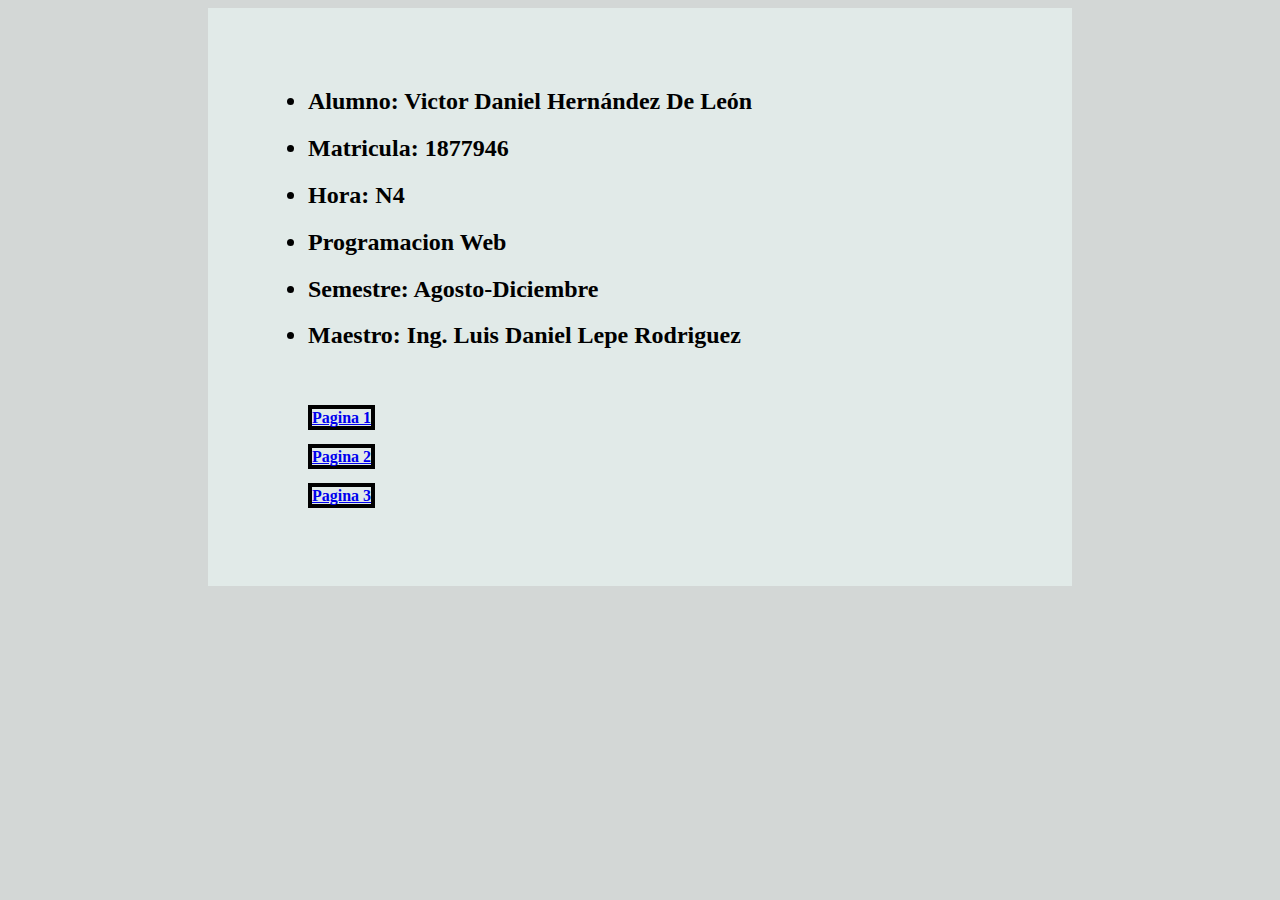
<file: index.html>
<!DOCTYPE html>
<html lang="en">
<head>
    <meta charset="UTF-8">
    <meta http-equiv="X-UA-Compatible" content="IE=edge">
    <meta name="viewport" content="width=device-width, initial-scale=1.0">
    <title>Index</title>
    <link rel="stylesheet" type="text/css" href="css/index.css">


</head>
<body>
    <div id="texto">
        <ul>
        <h2><li>Alumno: Victor Daniel Hernández De León</li></h2>
        <h2><li>Matricula: 1877946</li></h2>
        <h2><li>Hora: N4</li></h2>
        <h2><li>Programacion Web</li></h2>
        <h2><li>Semestre: Agosto-Diciembre</li></h2>
        <h2><li>Maestro: Ing. Luis Daniel Lepe Rodriguez</li></h2>
        <br>
        <a href="pagina1.html"><h4><span style="border-image:initial;border:4px solid black;">Pagina 1</span></h4></a> <a href="pagina2.html"><h4><span style="border-image:initial;border:4px solid black;">Pagina 2</span></h4></a> <a href="pagina3.html"><h4><span style="border-image:initial;border:4px solid black;">Pagina 3</span></h4></a>
        </ul>
        </div>
    
</body>
</html>
</file>
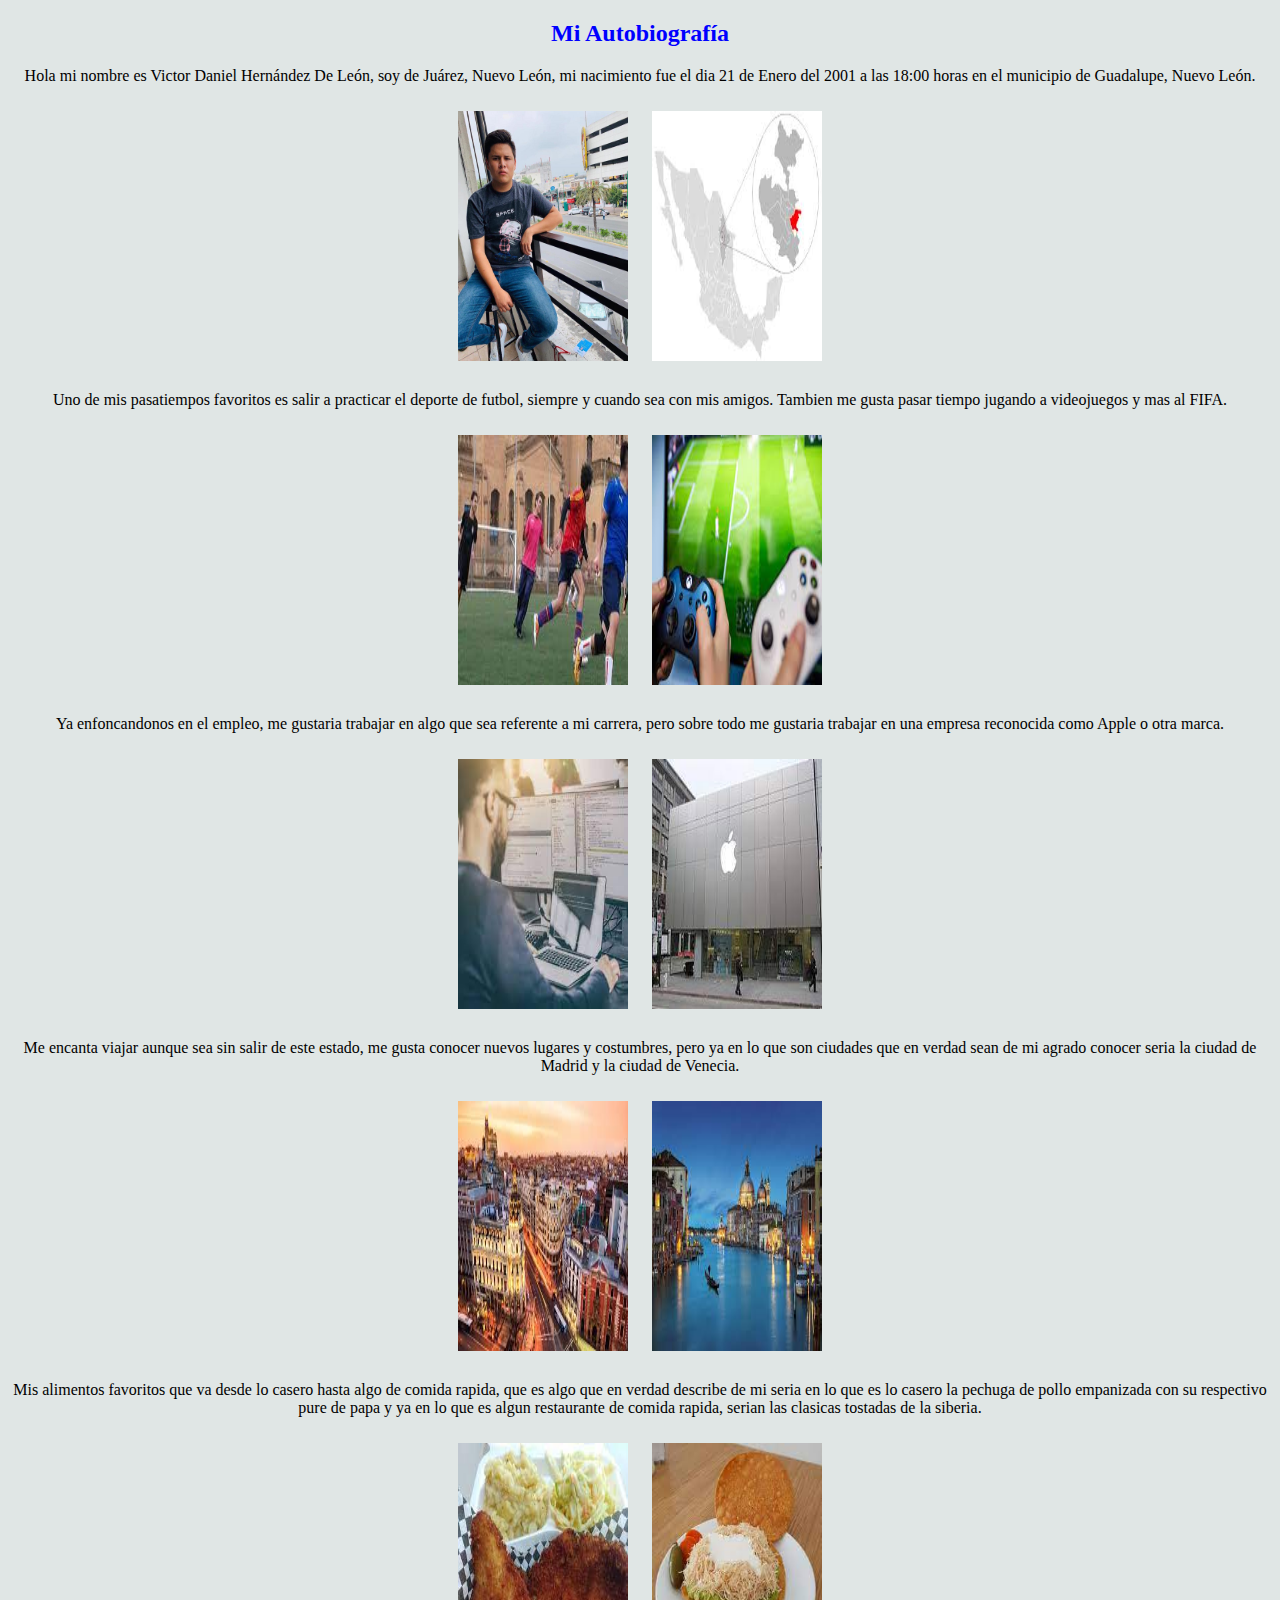
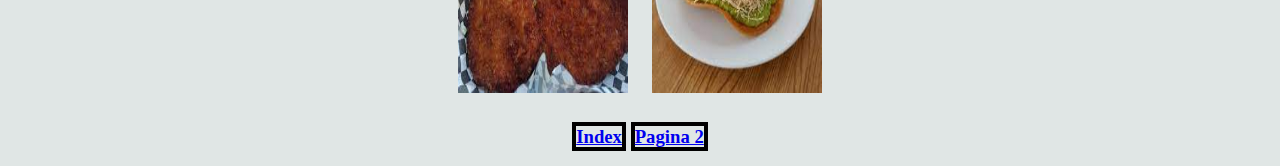
<file: pagina1.html>
<!DOCTYPE html>
<html lang="en">
<head>
    <meta charset="UTF-8">
    <meta http-equiv="X-UA-Compatible" content="IE=edge">
    <meta name="viewport" content="width=device-width, initial-scale=1.0">
    <title>Pagina 1</title>

    <link rel="stylesheet" type="text/css" href="css/pagina1.css">
</head>
<body>
    <h2>Mi Autobiografía</h2>
<p>Hola mi nombre es Victor Daniel Hernández De León, soy de Juárez, Nuevo León, mi nacimiento fue el dia 21 de Enero del 2001 a las 18:00 horas en el municipio de Guadalupe, Nuevo León.</p>
<img src="imagenes/danielyo.jpeg">
<img src="imagenes/juarez.jpg">
<p>Uno de mis pasatiempos favoritos es salir a practicar el deporte de futbol, siempre y cuando sea con mis amigos.
Tambien me gusta pasar tiempo jugando a videojuegos y mas al FIFA.</p>
<img src="imagenes/futbolamigos.jpg">
<img src="imagenes/jugarfifa.jpg">
<p>Ya enfoncandonos en el empleo, me gustaria trabajar en algo que sea referente a mi carrera, pero sobre todo me gustaria trabajar en una empresa reconocida como Apple o otra marca.</p>
<img src="imagenes/trabajosistemas.jpg">
<img src="imagenes/apple.jpg">
<p>Me encanta viajar aunque sea sin salir de este estado, me gusta conocer nuevos lugares y costumbres, pero ya en lo que son ciudades que en verdad sean de
mi agrado conocer seria la ciudad de Madrid y la ciudad de Venecia.</p>
<img src="imagenes/madrid.jpg">
<img src="imagenes/venecia.jpg">
<p>Mis alimentos favoritos que va desde lo casero hasta algo de comida rapida, que es algo que en verdad describe de mi seria en lo que es lo casero la pechuga de pollo empanizada con su respectivo 
pure de papa y ya en lo que es algun restaurante de comida rapida, serian las clasicas tostadas de la siberia.</p>
<img src="imagenes/pollo.jpg">
<img src="imagenes/siberia.jpg">
<a href="index.html"><h3><span style="border-image:initial;border:4px solid black;">Index</span></a> <a href="pagina2.html"><span style="border-image:initial;border:4px solid black;">Pagina 2</span></h3></a>
</body>
</html>
</file>
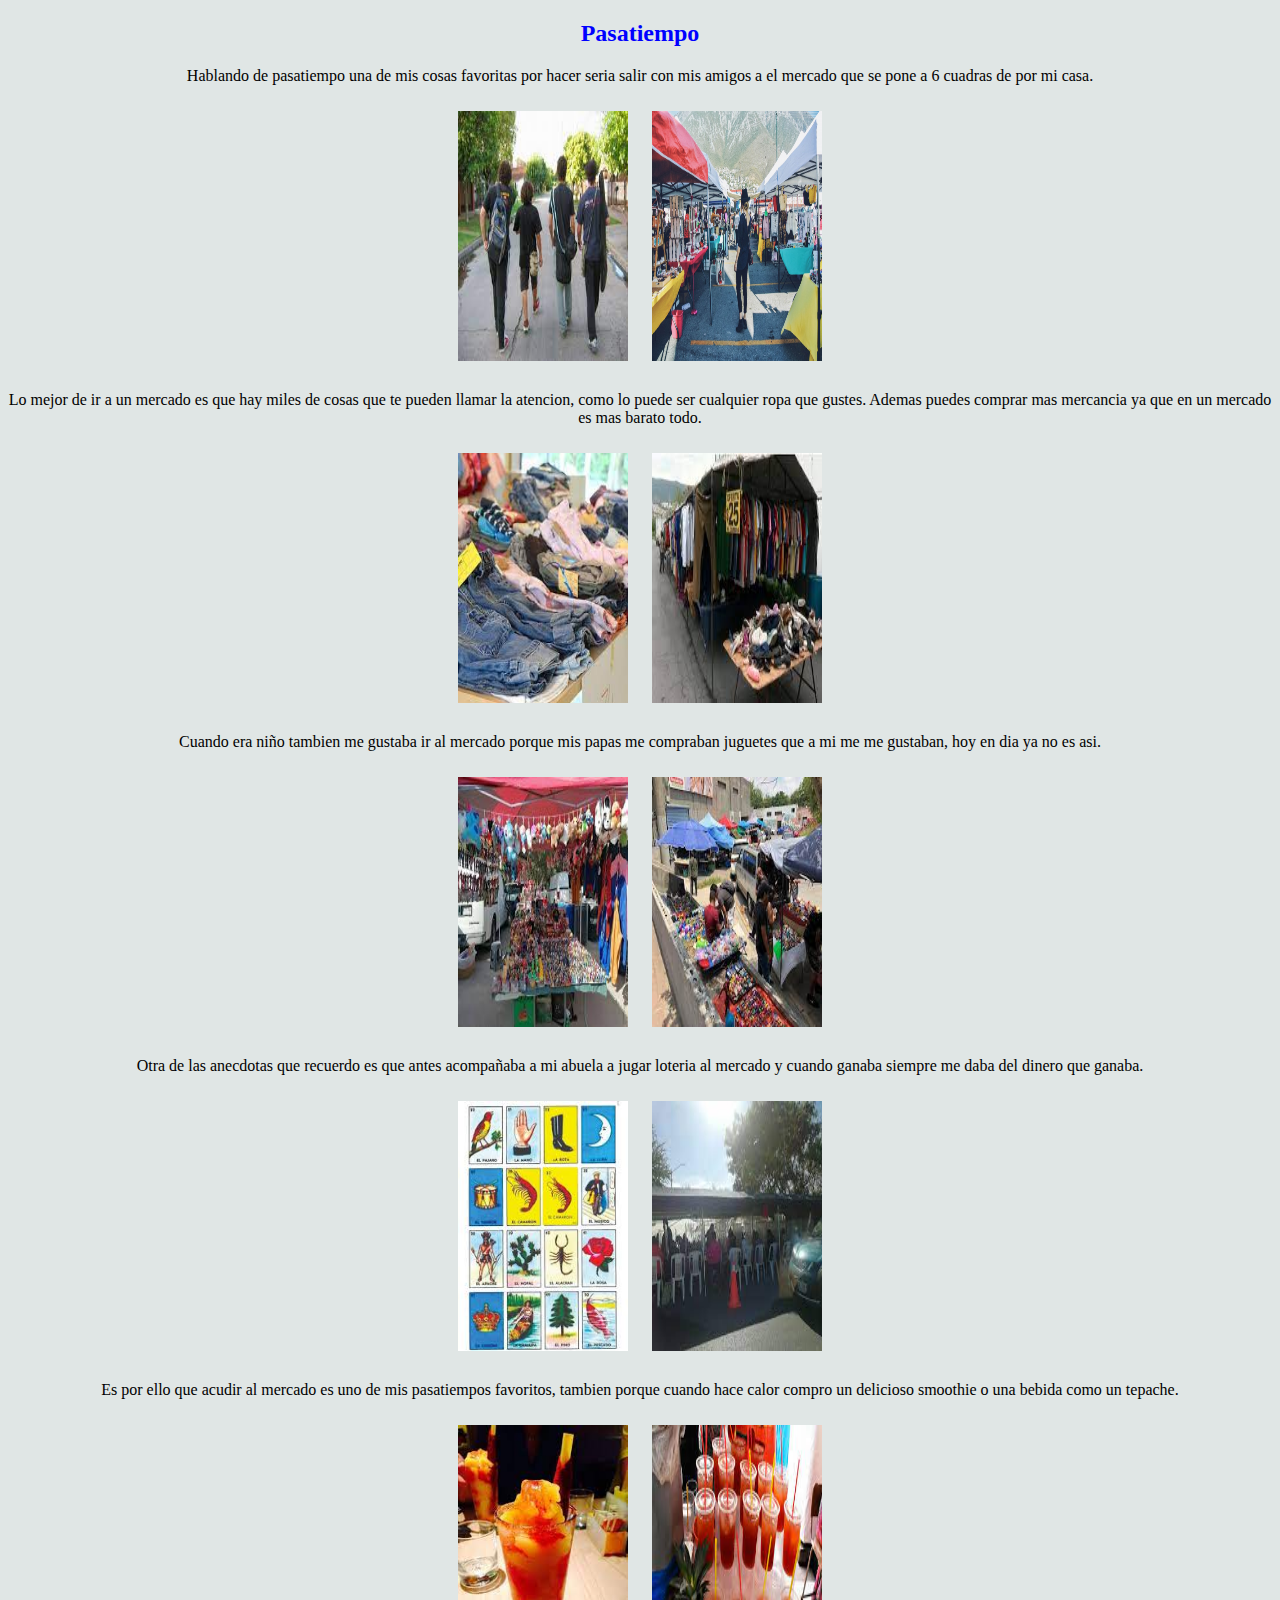
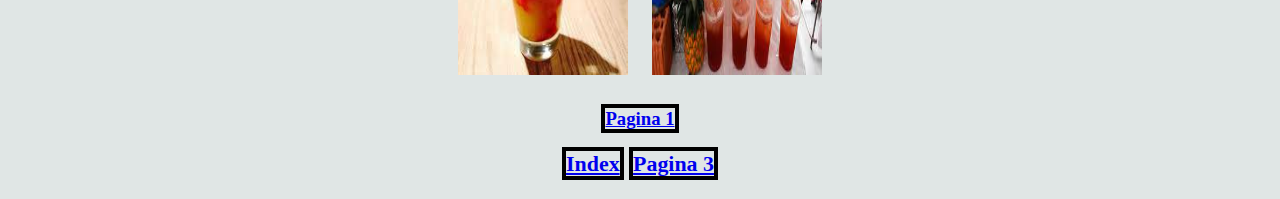
<file: pagina2.html>
<!DOCTYPE html>
<html lang="en">
<head>
    <meta charset="UTF-8">
    <meta http-equiv="X-UA-Compatible" content="IE=edge">
    <meta name="viewport" content="width=device-width, initial-scale=1.0">
    <title>Pagina 2</title>
    <link rel="stylesheet" type="text/css" href="css/pagina1.css">
</head>
<body>
    <h2>Pasatiempo</h2>
<p>Hablando de pasatiempo una de mis cosas favoritas por hacer seria salir con mis amigos a el mercado que se pone a 6 cuadras de por mi casa.
</p>
<img src="imagenes/saliramigos.jpg">
<img src="imagenes/mercado.jpg">
<p>Lo mejor de ir a un mercado es que hay miles de cosas que te pueden llamar la atencion, como lo puede ser cualquier ropa que gustes. 
Ademas puedes comprar mas mercancia ya que en un mercado es mas barato todo.</p>
<img src="imagenes/ropa.jpg">
<img src="imagenes/barato.jpg">
<p>Cuando era niño tambien me gustaba ir al mercado porque mis papas me compraban juguetes que a mi me 
me gustaban, hoy en dia ya no es asi.</p>
<img src="imagenes/juguetes.jpg">
<img src="imagenes/juguetes2.jpg">
<p>Otra de las anecdotas que recuerdo es que antes acompañaba a mi abuela a jugar loteria al mercado y cuando ganaba 
siempre me daba del dinero que ganaba.</p>
<img src="imagenes/loteria.jpg">
<img src="imagenes/loteria2.jpg">
<p>Es por ello que acudir al mercado es uno de mis pasatiempos favoritos, tambien porque cuando hace calor
compro un delicioso smoothie o una bebida como un tepache.</p>
<img src="imagenes/smoothie.jpg">
<img src="imagenes/tepache.jpg">

<a href="pagina1.html"><h3><span style="border-image:initial;border:4px solid black;">Pagina 1</span></a> <a href="index.html"><h3><span style="border-image:initial;border:4px solid black;">Index</span></a> <a href="pagina3.html"><span style="border-image:initial;border:4px solid black;">Pagina 3</span></h3></a>
</body>
</html>
</file>
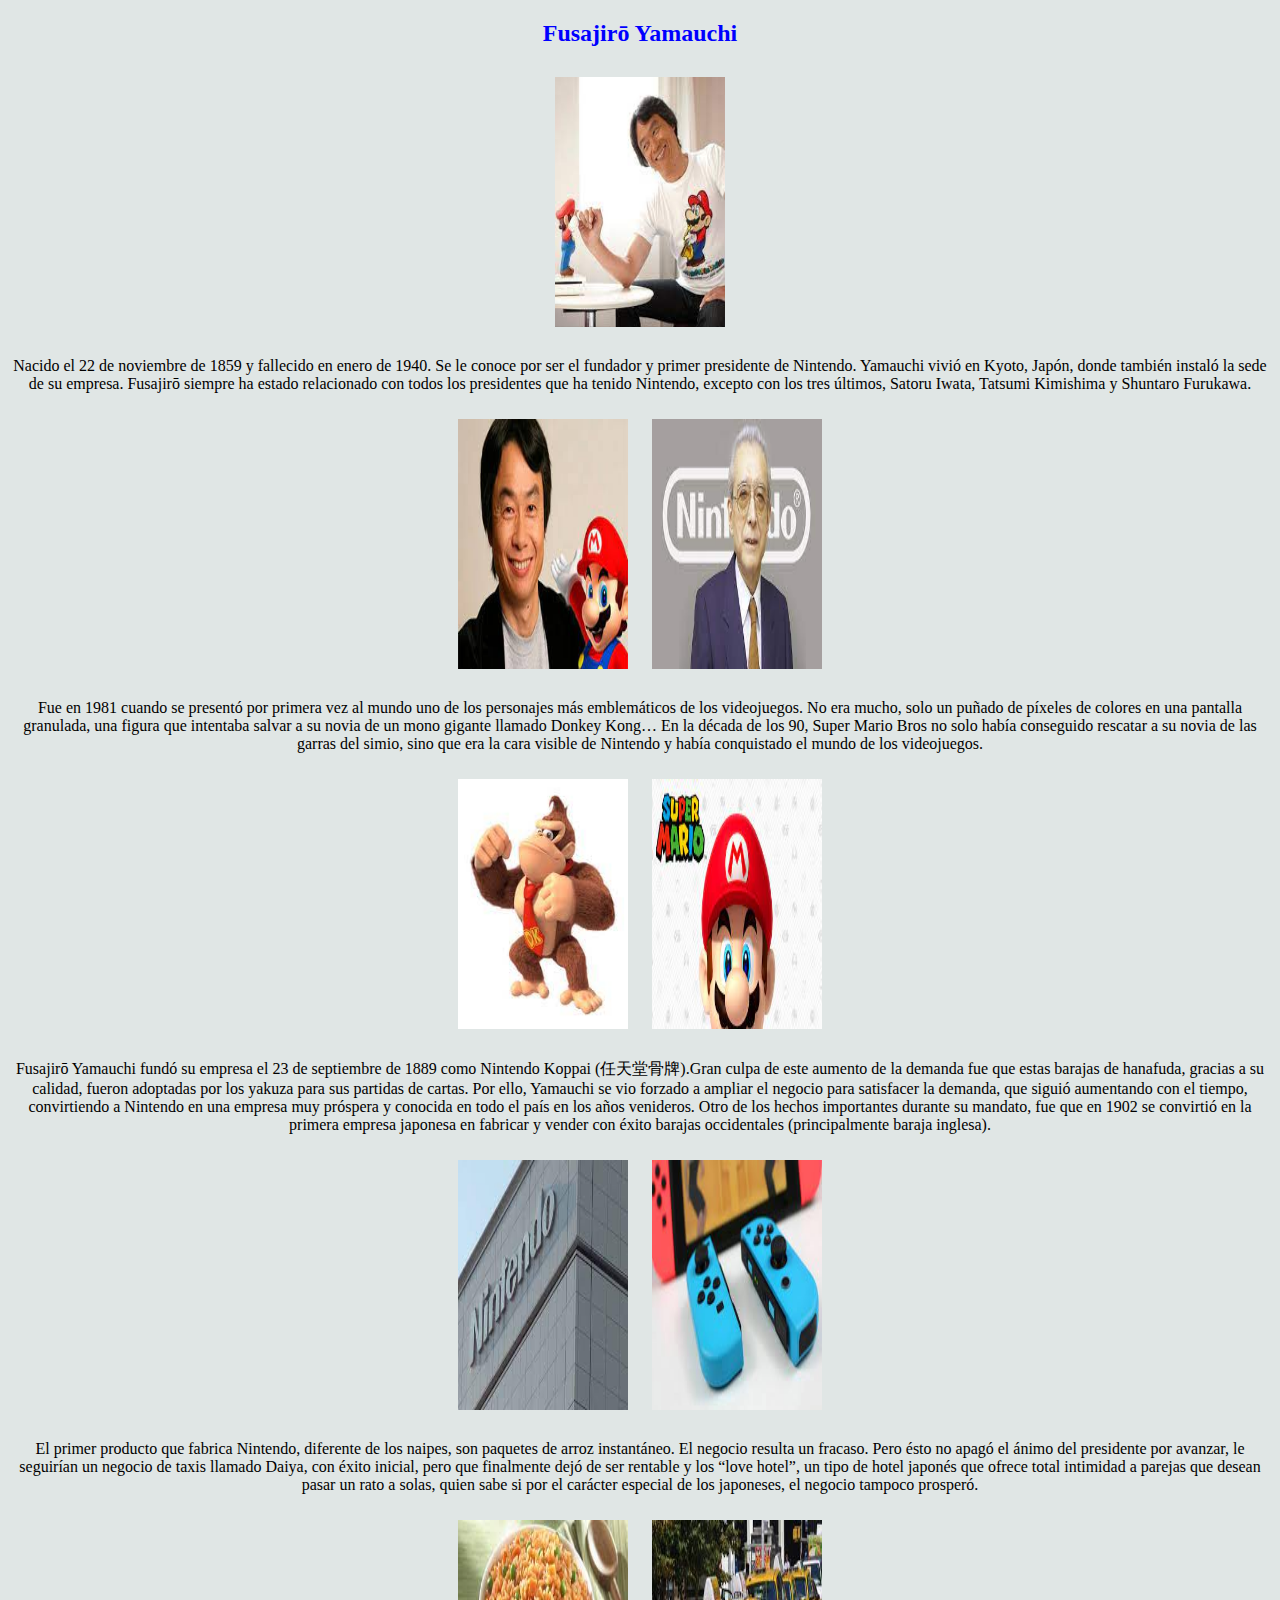
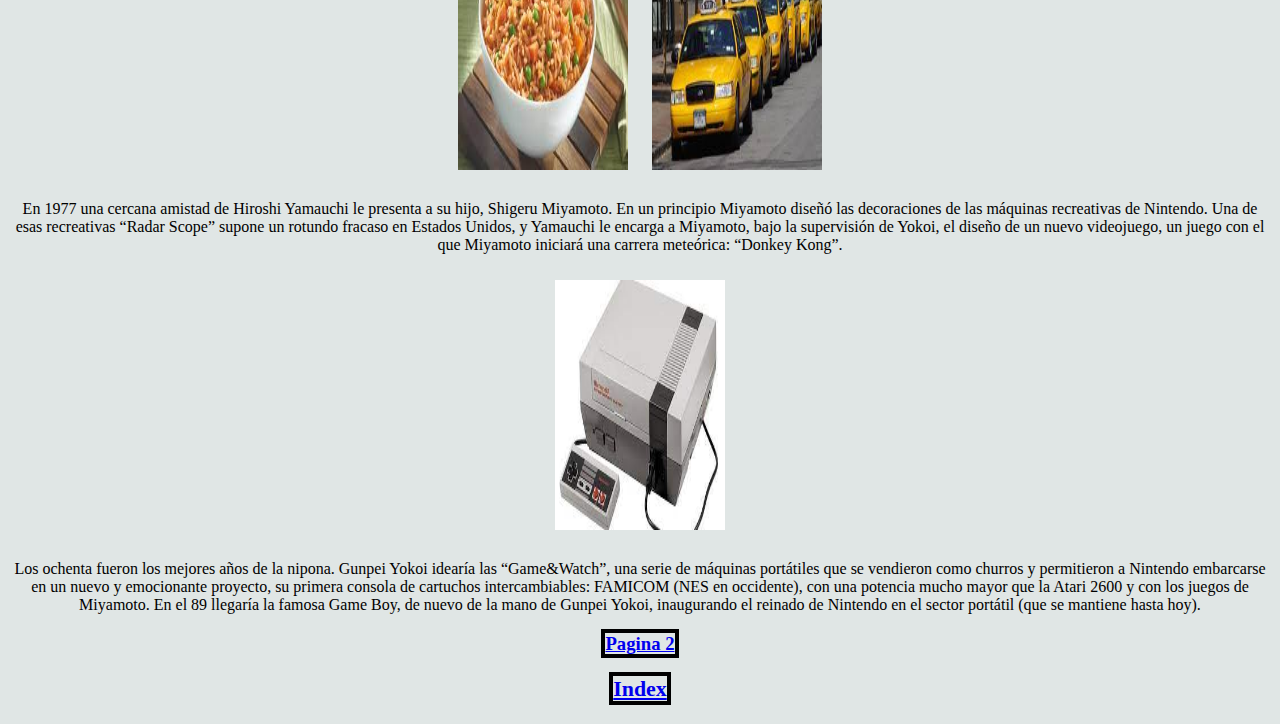
<file: pagina3.html>
<!DOCTYPE html>
<html lang="en">
<head>
    <meta charset="UTF-8">
    <meta http-equiv="X-UA-Compatible" content="IE=edge">
    <meta name="viewport" content="width=device-width, initial-scale=1.0">
    <title>Pagina 3</title>
    <link rel="stylesheet" type="text/css" href="css/pagina1.css">
</head>
<body>
    <h2>Fusajirō Yamauchi</h2>
<img src="imagenes/creador.jpg">
<p>Nacido el 22 de noviembre de 1859 y fallecido en enero de 1940. Se le conoce por ser el fundador y primer presidente de Nintendo.
Yamauchi vivió en Kyoto, Japón, donde también instaló la sede de su empresa. Fusajirō siempre ha estado relacionado con todos los presidentes que ha tenido Nintendo, excepto con los tres últimos, Satoru Iwata, Tatsumi Kimishima y Shuntaro Furukawa.</p>
<img src="imagenes/creador2.jpg">
<img src="imagenes/creador3.jpg">
<p>Fue en 1981 cuando se presentó por primera vez al mundo uno de los personajes más emblemáticos de los videojuegos. No era mucho, solo un puñado de píxeles de colores en una pantalla granulada, una figura que intentaba salvar a su novia de un mono gigante llamado Donkey Kong… En la década de los 90, Super Mario Bros no solo había conseguido rescatar a su novia de las garras del simio, sino que era la cara visible de Nintendo y había conquistado el mundo de los videojuegos.</p>
<img src="imagenes/donkey.jpg">
<img src="imagenes/mario.jpg">
<p>Fusajirō Yamauchi fundó su empresa el 23 de septiembre de 1889 como Nintendo Koppai (任天堂骨牌).Gran culpa de este aumento de la demanda fue que estas barajas de hanafuda, gracias a su calidad, fueron adoptadas por los yakuza para sus partidas de cartas. Por ello, Yamauchi se vio forzado a ampliar el negocio para satisfacer la demanda, que siguió aumentando con el tiempo, convirtiendo a Nintendo en una empresa muy próspera y conocida en todo el país en los años venideros.
Otro de los hechos importantes durante su mandato, fue que en 1902 se convirtió en la primera empresa japonesa en fabricar y vender con éxito barajas occidentales (principalmente baraja inglesa).</p>
<img src="imagenes/nintendo.jpg">
<img src="imagenes/demanda.jpg">
<p>El primer producto que fabrica Nintendo, diferente de los naipes, son paquetes de arroz instantáneo. El negocio resulta un fracaso. Pero ésto no apagó el ánimo del presidente por avanzar, le seguirían un negocio de taxis llamado Daiya, con éxito inicial, pero que finalmente dejó de ser rentable y los “love hotel”, un tipo de hotel japonés que ofrece total intimidad a parejas que desean pasar un rato a solas, quien sabe si por el carácter especial de los japoneses, el negocio tampoco prosperó.</p>
<img src="imagenes/arroz.jpg">
<img src="imagenes/taxis.jpg">
<p>En 1977 una cercana  amistad de Hiroshi Yamauchi le presenta a su hijo, Shigeru Miyamoto. En un principio Miyamoto diseñó las decoraciones de las máquinas recreativas de Nintendo.
Una de esas recreativas “Radar Scope” supone un rotundo fracaso en Estados Unidos, y Yamauchi le encarga a Miyamoto, bajo la supervisión de Yokoi, el diseño de un nuevo videojuego, un juego con el que Miyamoto iniciará una carrera meteórica: “Donkey Kong”.</p>
<img src="imagenes/primer.jpg">
<p>Los ochenta fueron los mejores años de la nipona. Gunpei Yokoi idearía las “Game&Watch”, una serie de máquinas portátiles que se vendieron como churros y permitieron a Nintendo embarcarse en un nuevo y emocionante proyecto, su primera consola de cartuchos intercambiables: FAMICOM (NES en occidente), con una potencia mucho mayor que la Atari 2600 y con los juegos de Miyamoto.
En el 89 llegaría la famosa Game Boy, de nuevo de la mano de Gunpei Yokoi, inaugurando el reinado de Nintendo en el sector portátil (que se mantiene hasta hoy).</p>

<a href="pagina2.html"><h3><span style="border-image:initial;border:4px solid black;">Pagina 2</span></a> <a href="index.html"><h3><span style="border-image:initial;border:4px solid black;">Index</span></a></h3>
    
</body>
</html>
</file>
<file: css/index.css>
body{
	background-color:#D3D7D6;
}
div{
	padding:60px;
	background-color:#E1EAE8;
	margin-left:200px;
	margin-right:200px;
}
img{
	width:255px;
	height:355px;
	float:left;
	padding:30px;
}
</file>
<file: css/pagina1.css>
h2{
	color:blue;
	text-align:center;
}


body{
	background-color:#E0E6E5;
	text-align:center;
}


img{
	height:250px;
	width:170px;
	padding:10px;
}
</file>
